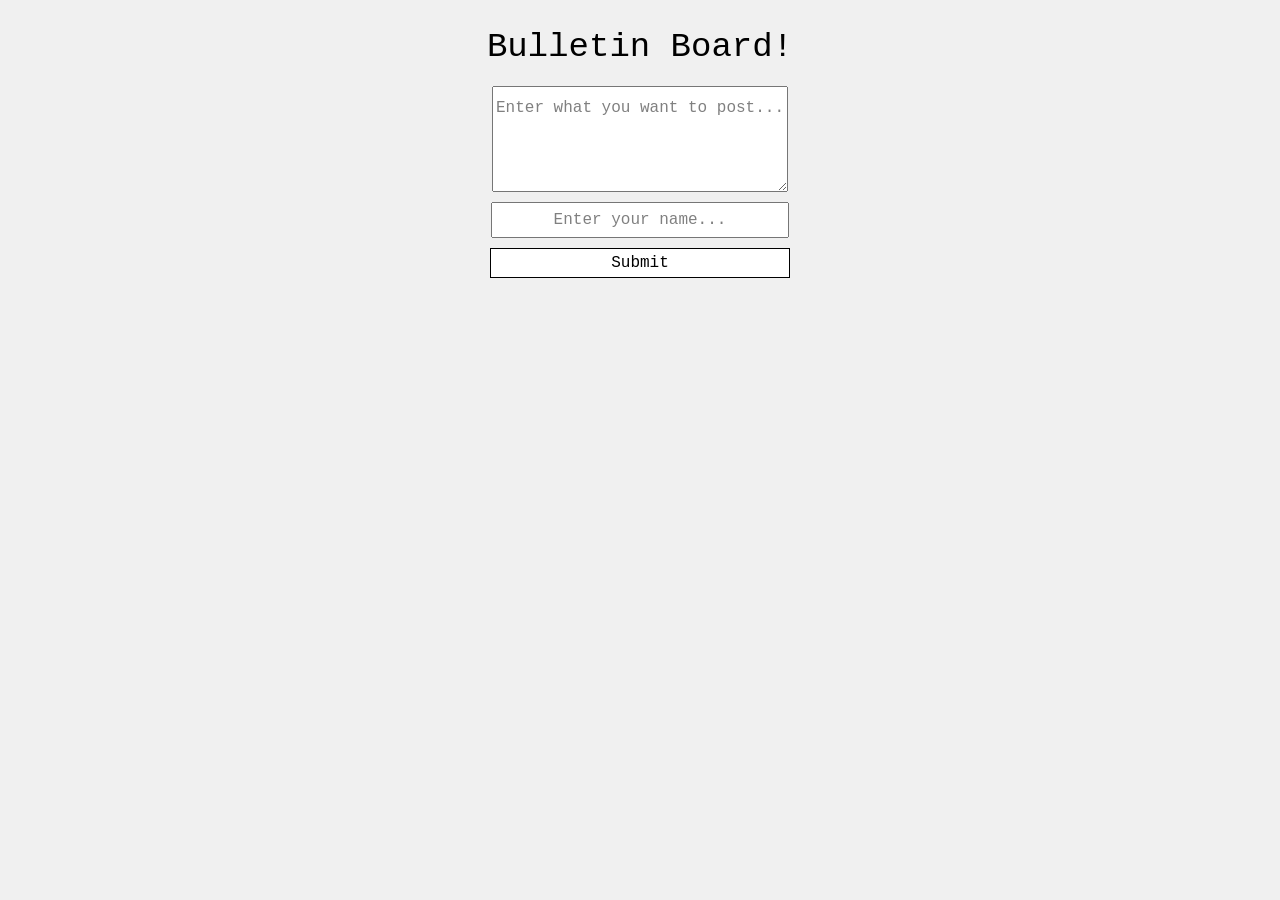
<file: index.html>
<!DOCTYPE html>
<html lang="en">

<head>
    <meta charset="UTF-8">
    <meta name="viewport" content="width=device-width, initial-scale=1.0">
    <title>Bulletin</title>
    <!-- linking styles.css file -->
    <link rel="stylesheet" href="styles.css">
</head>

<body>
    <main>
        <!-- website title -->
        <div id="website-title">Bulletin Board!</div>

        <div id="loading-animation" style="display: none;">
            test
        </div>

        <!-- loader animation -->
        <div id="loader" style="display: none;">
            <div class="lds-ellipsis">
                <div></div>
                <div></div>
                <div></div>
                <div></div>
            </div>
        </div>


        <!-- this is where posts will populate -->
        <div id="posts">
        </div>


        <!-- form where users can enter text and their name to post on the bulletin board -->
        <form id="form">
            <textarea type="text" id="text-input" placeholder="Enter what you want to post..."></textarea>
            <input type="text" id="name-input" placeholder="Enter your name...">
            <button type="submit" id="submit">Submit</button>
        </form>
    </main>

    <!-- linking script.js file -->
    <script src="script.js"></script>
</body>

</html>
</file>
<file: styles.css>
html {
    background-color: #f0f0f0;
}

input, textarea, select, button {
    font-family: inherit;
    font-size: inherit;
}

main {
    font-family: Courier, monospace;
    display: flex;
    flex-direction: column;
    align-items: center;
}

#website-title {
    font-size: 34px;
    margin-top: 20px;
    margin-bottom: 20px;
}

.post {
    border: 1px solid #000000;
    padding: 10px;
    margin-bottom: 20px;
    width: 274px;
    background-color: #ffffff;
}

#text-input {
    width: 290px;
    height: 100px;
    margin-bottom: 10px;
}

#name-input {
    width: 290px;
    height: 30px;
    margin-bottom: 10px;
}

#form {
    display: flex;
    flex-direction: column;
    align-items: center;
}

#submit {
    font-family: Courier, monospace;
    width: 300px;
    height: 30px;
    background-color: #ffffff;
    border: 1px solid #000000;
    margin-bottom: 100px;
}

#submit:hover {
    background-color: #e9e9e9;
    cursor: pointer;
}

::placeholder {
    font-family: Courier, monospace;
    color: #808080;
    padding-top: 10px;
    text-align: center;
}


#loader {
    display: flex;
    flex-direction: column;
    align-items: center;
    margin-bottom: 20px;
}

/*-------------------------------------------- loading animation --------------------------------------------*/

.lds-ellipsis,
.lds-ellipsis div {
  box-sizing: border-box;
}
.lds-ellipsis {
  display: inline-block;
  position: relative;
  width: 80px;
  height: 80px;
}
.lds-ellipsis div {
  position: absolute;
  top: 33.33333px;
  width: 13.33333px;
  height: 13.33333px;
  border-radius: 50%;
  background: #363636;
  animation-timing-function: cubic-bezier(0, 1, 1, 0);
}
.lds-ellipsis div:nth-child(1) {
  left: 8px;
  animation: lds-ellipsis1 0.6s infinite;
}
.lds-ellipsis div:nth-child(2) {
  left: 8px;
  animation: lds-ellipsis2 0.6s infinite;
}
.lds-ellipsis div:nth-child(3) {
  left: 32px;
  animation: lds-ellipsis2 0.6s infinite;
}
.lds-ellipsis div:nth-child(4) {
  left: 56px;
  animation: lds-ellipsis3 0.6s infinite;
}
@keyframes lds-ellipsis1 {
  0% {
    transform: scale(0);
  }
  100% {
    transform: scale(1);
  }
}
@keyframes lds-ellipsis3 {
  0% {
    transform: scale(1);
  }
  100% {
    transform: scale(0);
  }
}
@keyframes lds-ellipsis2 {
  0% {
    transform: translate(0, 0);
  }
  100% {
    transform: translate(24px, 0);
  }
}

/*-----------------------------------------------------------------------------------------------------------*/
</file>
<file: frontend/styles.css>
html {
    background-color: #f0f0f0;
}

input, textarea, select, button {
    font-family: inherit;
    font-size: inherit;
}

main {
    font-family: Courier, monospace;
    display: flex;
    flex-direction: column;
    align-items: center;
}

#website-title {
    font-size: 34px;
    margin-top: 20px;
    margin-bottom: 20px;
}

.post {
    border: 1px solid #000000;
    padding: 10px;
    margin-bottom: 20px;
    width: 274px;
    background-color: #ffffff;
}

#text-input {
    width: 290px;
    height: 100px;
    margin-bottom: 10px;
}

#name-input {
    width: 290px;
    height: 30px;
    margin-bottom: 10px;
}

#form {
    display: flex;
    flex-direction: column;
    align-items: center;
}

#submit {
    font-family: Courier, monospace;
    width: 300px;
    height: 30px;
    background-color: #ffffff;
    border: 1px solid #000000;
}

#submit:hover {
    background-color: #e9e9e9;
    cursor: pointer;
}

::placeholder {
    font-family: Courier, monospace;
    color: #808080;
    padding-top: 10px;
    text-align: center;
}
</file>
